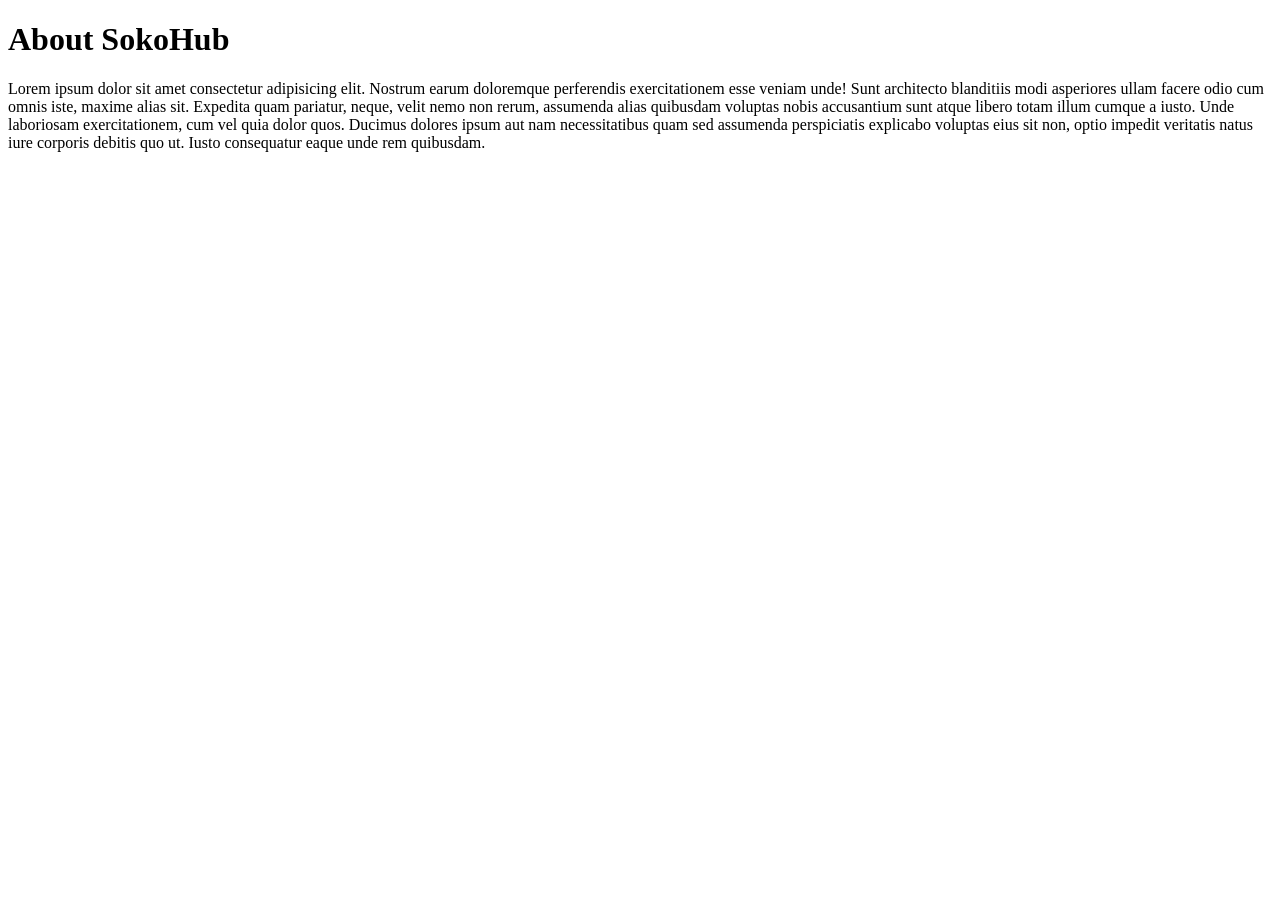
<file: templates/about.html>
<!DOCTYPE html>
<html lang="en">
<head>
    <meta charset="UTF-8">
    <meta name="viewport" content="width=device-width, initial-scale=1.0">
    <title>About Page</title>
</head>
<body>
    <h1>About SokoHub</h1>
    <p>Lorem ipsum dolor sit amet consectetur adipisicing elit. Nostrum earum doloremque perferendis exercitationem esse veniam unde! Sunt architecto blanditiis modi asperiores ullam facere odio cum omnis iste, maxime alias sit.
    Expedita quam pariatur, neque, velit nemo non rerum, assumenda alias quibusdam voluptas nobis accusantium sunt atque libero totam illum cumque a iusto. Unde laboriosam exercitationem, cum vel quia dolor quos.
    Ducimus dolores ipsum aut nam necessitatibus quam sed assumenda perspiciatis explicabo voluptas eius sit non, optio impedit veritatis natus iure corporis debitis quo ut. Iusto consequatur eaque unde rem quibusdam.</p>
    
</body>
</html>
</file>
